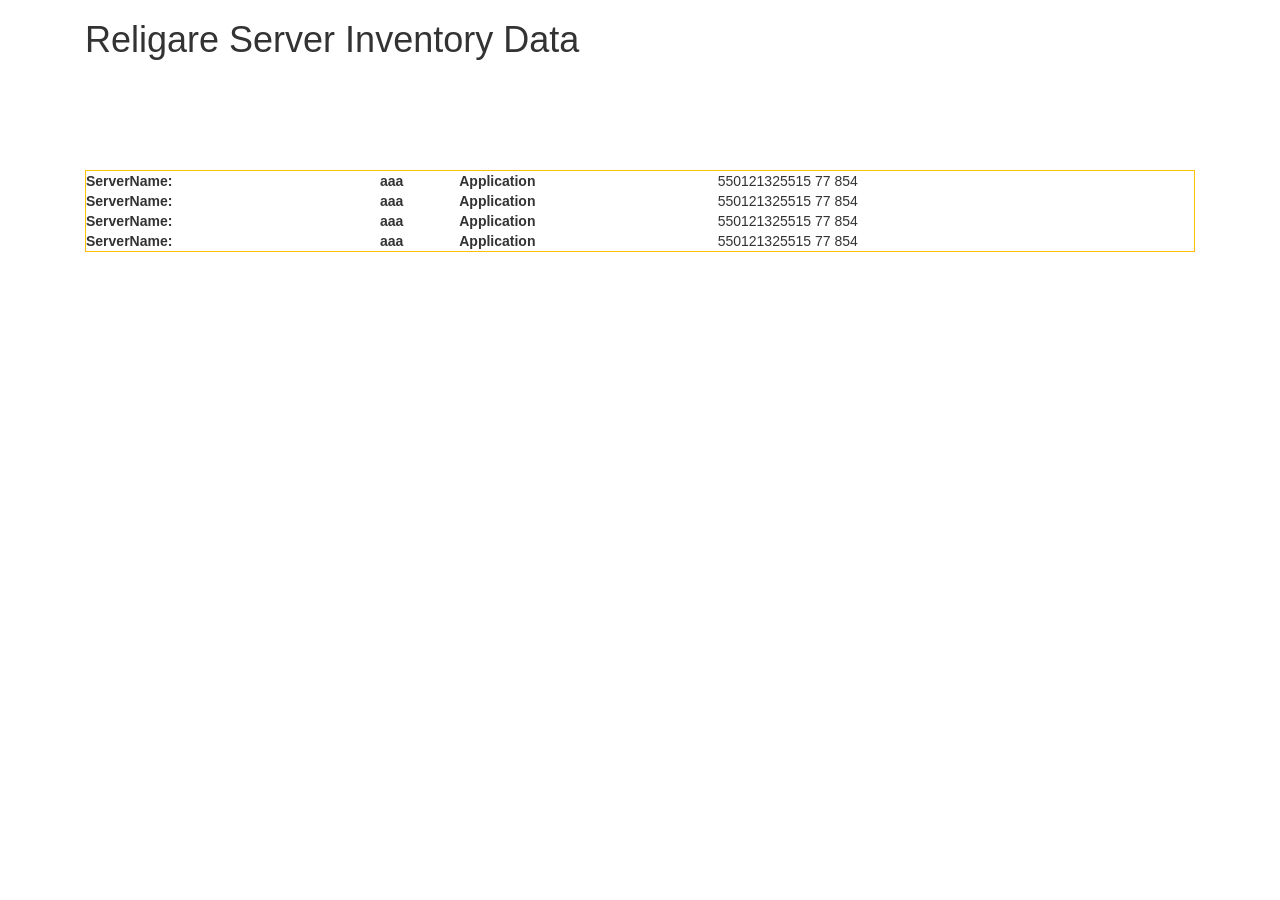
<file: world_couter/templates/index.html>
<!DOCTYPE html>
<html>
	<head>
        <title> Inventory Table</title>
        <script src="https://cdn.jsdelivr.net/npm/@popperjs/core@2.5.4/dist/umd/popper.min.js" integrity="sha384-q2kxQ16AaE6UbzuKqyBE9/u/KzioAlnx2maXQHiDX9d4/zp8Ok3f+M7DPm+Ib6IU" crossorigin="anonymous"></script>
        <script src="https://cdn.jsdelivr.net/npm/bootstrap@5.0.0-beta1/dist/js/bootstrap.min.js" integrity="sha384-pQQkAEnwaBkjpqZ8RU1fF1AKtTcHJwFl3pblpTlHXybJjHpMYo79HY3hIi4NKxyj" crossorigin="anonymous"></script>
        <script src="https://cdn.jsdelivr.net/npm/bootstrap@5.0.0-beta1/dist/js/bootstrap.bundle.min.js" integrity="sha384-ygbV9kiqUc6oa4msXn9868pTtWMgiQaeYH7/t7LECLbyPA2x65Kgf80OJFdroafW" crossorigin="anonymous"></script>
        <link href="https://cdn.jsdelivr.net/npm/bootstrap@5.0.0-beta1/dist/css/bootstrap.min.css" rel="stylesheet" integrity="sha384-giJF6kkoqNQ00vy+HMDP7azOuL0xtbfIcaT9wjKHr8RbDVddVHyTfAAsrekwKmP1" crossorigin="anonymous">        
		<script src="https://ajax.googleapis.cm/ajax/libs/jquery/3.1.0/jquery.min.js"></script>
		<link rel="stylesheet" href="https://maxcdn.bootstrapcdn.com/bootstrap/3.3.6/css/bootstrap.min.css"/>
		<script src="https://maxcdn.bootstrapcdn.com/bootstrap/3.3.7/js/bootstrap.min.js"></script>
	</head>
	<body>
		<div class = "container">
			<div class="Table-responsive">
				<h1>Religare Server Inventory Data</h1>
				</br>	

				<table class="border border-warning" id=inventory_table style="width:100%">
				<!-- <tr>
					<th></th>
					<th>Application</th>
					<th class=A>LocalIP</th>
					<th>DB</th>
					<th>RAM</th>
					<th>HDD</th>
                </tr> -->
                
                <tr>
                    <th>ServerName:</th>
                    <td><b> aaa</b> </td>
                    <th>Application</th>
                    <td>550121325515 77 854</td>
                  </tr>
                  <br>
                <tr>
           
                <tr>
                    <th>ServerName:</th>
                    <td><b> aaa</b> </td>
                    <th>Application</th>
                    <td>550121325515 77 854</td>
                  </tr>
                  <br>
                <tr>
           
                <tr>
                    <th>ServerName:</th>
                    <td><b> aaa</b> </td>
                    <th>Application</th>
                    <td>550121325515 77 854</td>
                  </tr>
                  <br>
                <tr>
           
           
                <tr>
                    <th>ServerName:</th>
                    <td><b> aaa</b> </td>
                    <th>Application</th>
                    <td>550121325515 77 854</td>
                  </tr>
                  <br>
              
           
             
				</table>		
			</div>
		</div>
	</body>
</html>

<script>
$(document).ready(function(){

});	

</script>
</file>
